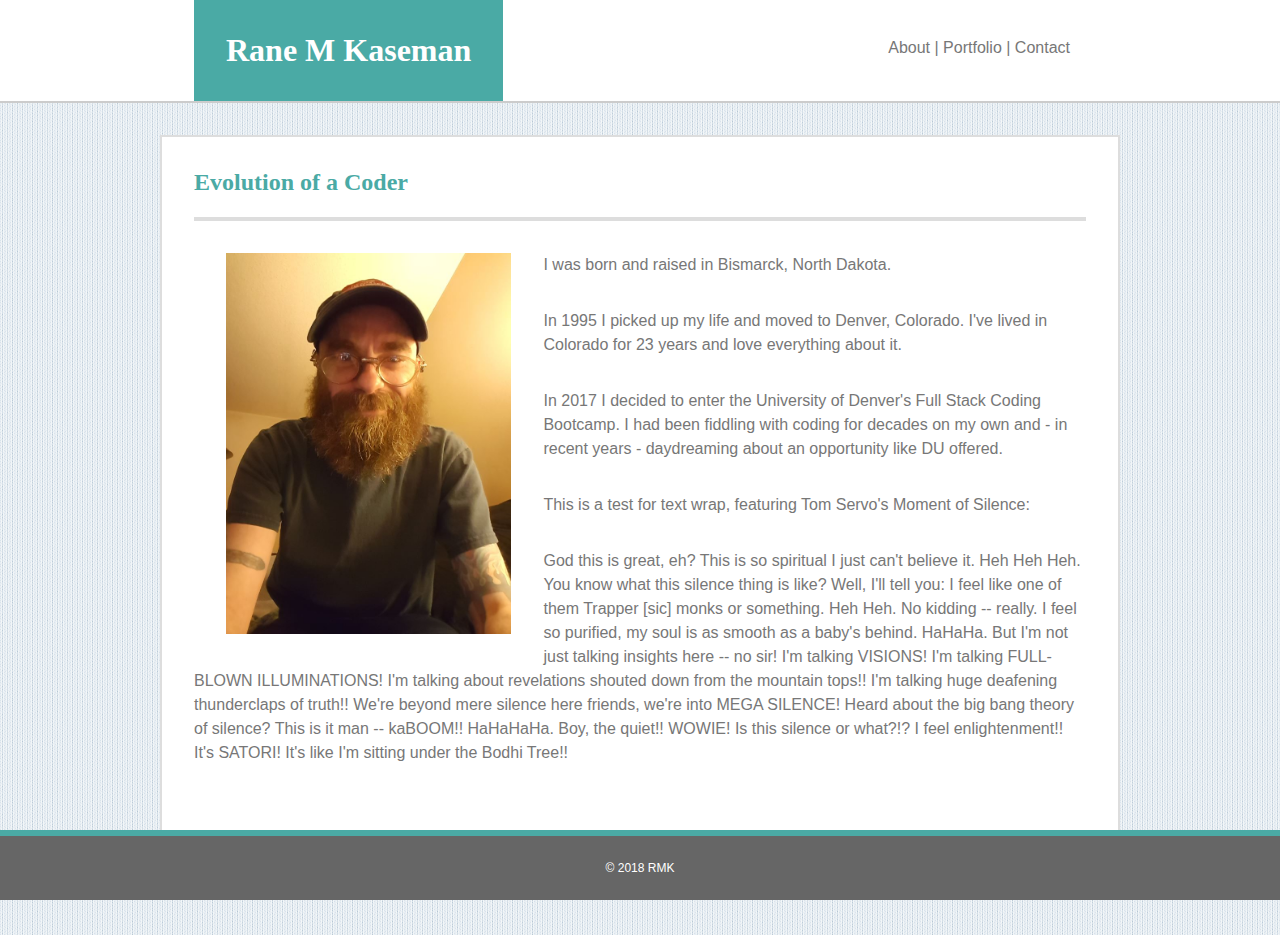
<file: index.html>
<!DOCTYPE html>
<html lang="en-us">

<head>
    <meta charset="UTF-8">
    <meta name="viewport" content="width=device-width, initial-scale=1">
    <title>RMK-Home</title>
    <!-- EMreset.css courtesy of https://meyerweb.com/eric/tools/css/reset/ -->
    <!-- <link rel="stylesheet" type="text/css" href="assets/css/EMreset.css"> -->
    <link rel="stylesheet" type="text/css" href="assets/css/style.css">
</head>

<body>
    <header class="clearfix">
        <div id="divHeader">
            <div class="floatL" id="floatL">
                <h1>Rane M Kaseman</h1>
            </div>
            <div class="floatR" id="floatR">
                <nav>
                    <a href="index.html">About</a>  |  
                    <a href="portfolio.html">Portfolio</a>  |  
                    <a href="contact.html">Contact</a>
                </nav>
            </div>
        </div>
    </header>

    <section>
        <div>
            <h2>Evolution of a Coder</h2>
        </div>
        <div>
            <img class="img" src="assets/images/20170402_013852sR3.jpg" alt="Rane: furry and friendly">
        </div>
        <div id="bio">
            <p>
                I was born and raised in Bismarck, North Dakota.
            </p>
            <p>
                In 1995 I picked up my life and moved to Denver, Colorado. I've lived in Colorado for 23 years and love everything about it.
            </p>
            <p>
                In 2017 I decided to enter the University of Denver's Full Stack Coding Bootcamp. I had been fiddling with coding for decades on my own and - in recent years - daydreaming about an opportunity like DU offered.
            </p>
            <p>
                This is a test for text wrap, featuring <a href="https://www.youtube.com/watch?v=p0x7yWXJl1g" target="_blank">Tom Servo's Moment of Silence:</a>
            </p>
            <p>
                God this is great, eh? This is so spiritual I just can't believe it. Heh Heh Heh. You know what this silence thing is like? Well, I'll tell you: I feel like one of them Trapper [sic] monks or something. Heh Heh. No kidding -- really. I feel so purified, my soul is as smooth as a baby's behind. HaHaHa. But I'm not just talking insights here -- no sir! I'm talking VISIONS! I'm talking FULL-BLOWN ILLUMINATIONS! I'm talking about revelations shouted down from the mountain tops!! I'm talking huge deafening thunderclaps of truth!! We're beyond mere silence here friends, we're into MEGA SILENCE! Heard about the big bang theory of silence? This is it man -- kaBOOM!!  HaHaHaHa. Boy, the quiet!! WOWIE! Is this silence or what?!? I feel enlightenment!! It's SATORI! It's like I'm sitting under the Bodhi Tree!!
            </p>
        </div>
    </section>

    <footer>
        &#169; 2018 RMK
    </footer>

</body>

</html>
</file>
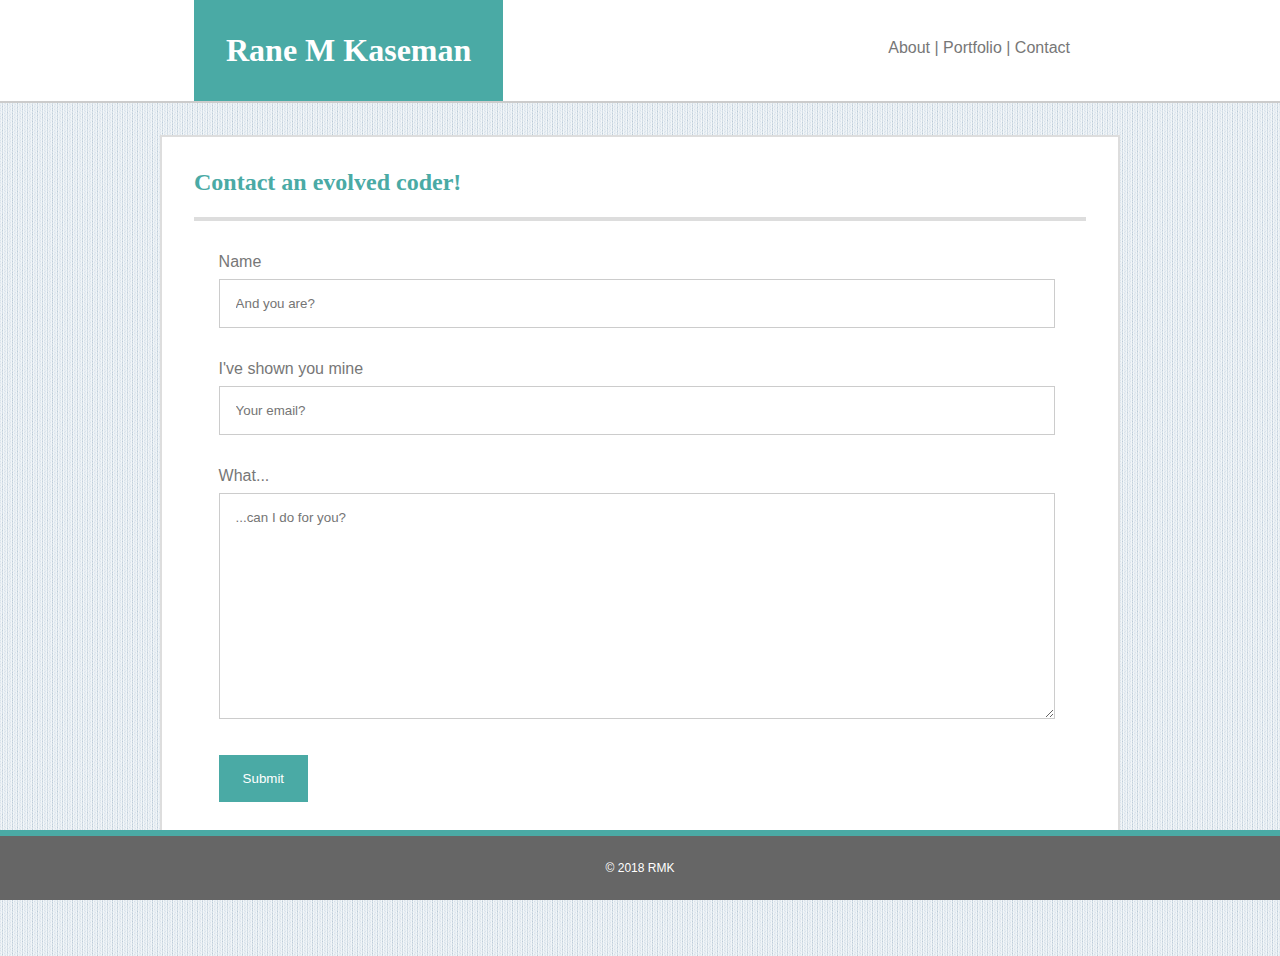
<file: contact.html>
<!DOCTYPE html>
<html lang="en-us">

<head>
    <meta charset="UTF-8">
    <meta name="viewport" content="width=device-width, initial-scale=1">
    <title>RMK-Contact</title>
    <!-- EMreset.css courtesy of https://meyerweb.com/eric/tools/css/reset/ -->
    <!-- <link rel="stylesheet" type="text/css" href="assets/css/EMreset.css"> -->
    <link rel="stylesheet" type="text/css" href="assets/css/style.css">
</head>
            
<body>
    <header class="clearfix">
        <div id="divHeader">
            <div class="floatL" id="floatL">
                <h1>Rane M Kaseman</h1>
            </div>
            <div class="floatR" id="floatR">
                <nav>
                    <a href="index.html">About</a>  |  
                    <a href="portfolio.html">Portfolio</a>  |  
                    <a href="contact.html">Contact</a>
                </nav>
            </div>
        </div>
    </header>

    <section>
        <div>
            <h2>Contact an evolved coder!</h2>
        </div>
        <div class="contact">
            <form action="/action_page.php">
                <label for="name">Name</label>
                <input type="text" id="name" name="name" placeholder="And you are?">

                <label for="email">I've shown you mine</label>
                <input type="text" id="email" name="email" placeholder="Your email?">

                <label for="subject">What...</label>
                <textarea id="subject" name="subject" placeholder="...can I do for you?" style="height: 192px"></textarea>
            
                <input type="submit" value="Submit">
            </form>
        </div>
    </section>

    <footer>
        &#169; 2018 RMK
    </footer>

</body>

</html>
</file>
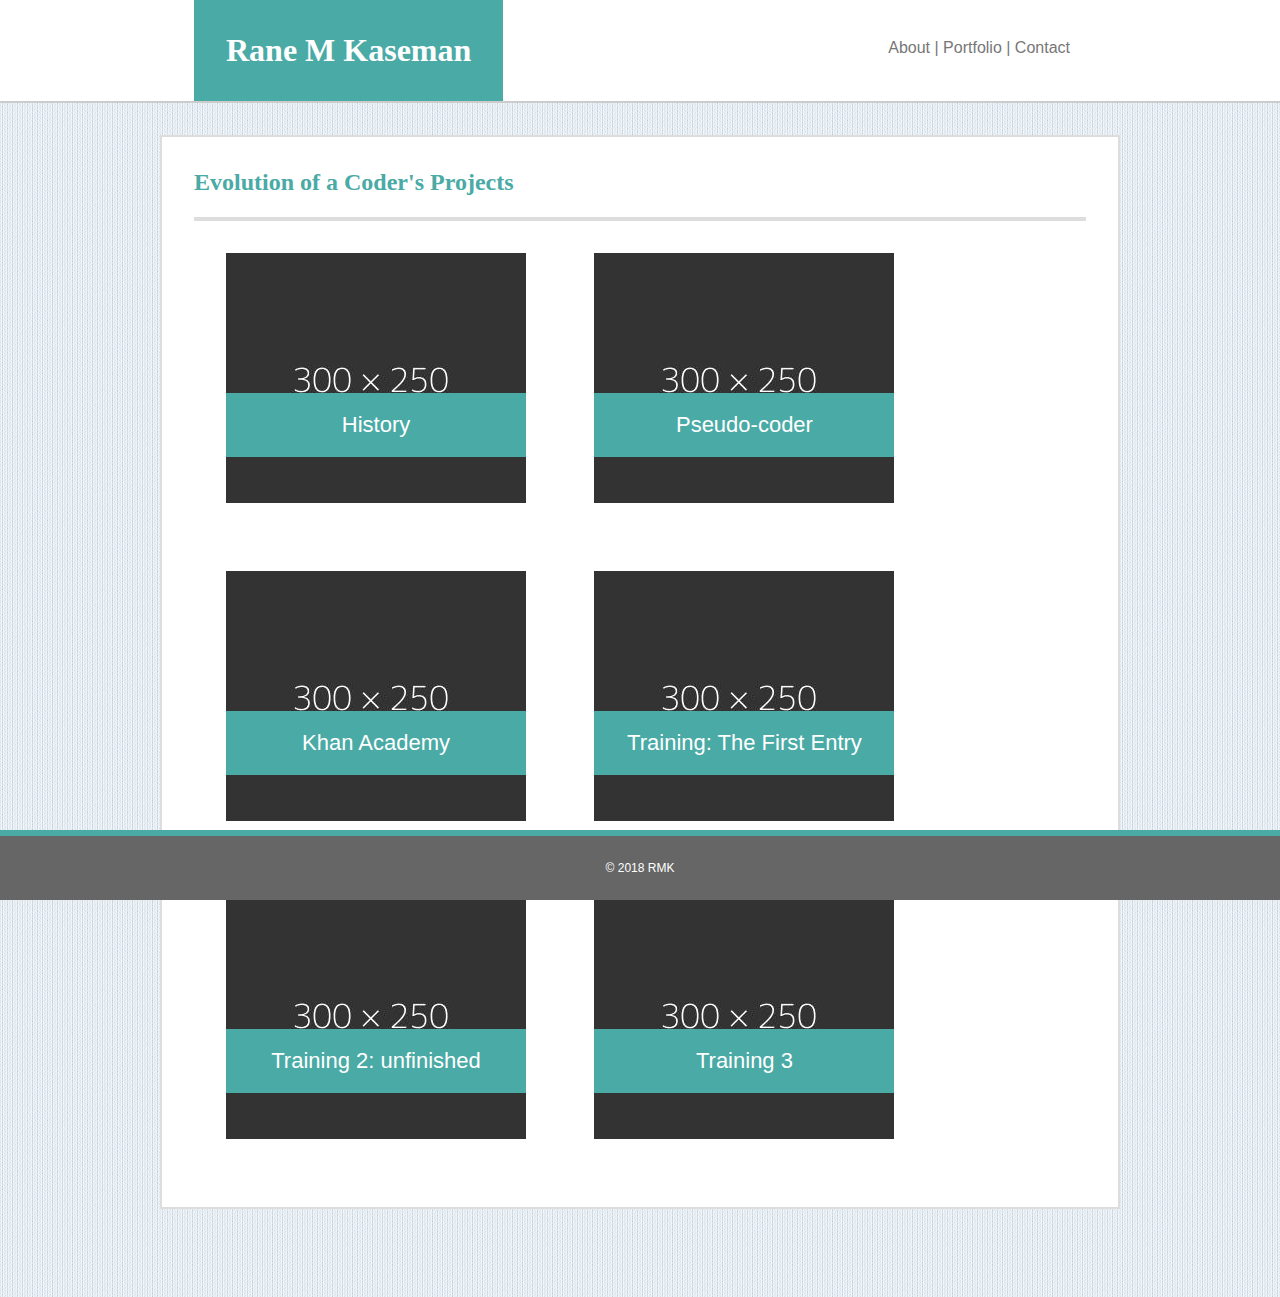
<file: portfolio.html>
<!DOCTYPE html>
<html lang="en-us">

<head>
    <meta charset="UTF-8">
    <meta name="viewport" content="width=device-width, initial-scale=1">
    <title>RMK-Portfolio</title>
    <!-- EMreset.css courtesy of https://meyerweb.com/eric/tools/css/reset/ -->
    <!-- <link rel="stylesheet" type="text/css" href="assets/css/EMreset.css"> -->
    <link rel="stylesheet" type="text/css" href="assets/css/style.css">
</head>
            
<body>
    <header class="clearfix">
        <div id="divHeader">
            <div class="floatL" id="floatL">
                <h1>Rane M Kaseman</h1>
            </div>
            <div class="floatR" id="floatR">
                <nav>
                    <a href="index.html">About</a>  |  
                    <a href="portfolio.html">Portfolio</a>  |  
                    <a href="contact.html">Contact</a>
                </nav>
            </div>
        </div>
    </header>

    <section>
        <div>
            <h2>Evolution of a Coder's Projects</h2>
        </div>
        <div id="mQcenter">
            <div>
                <div class="imgProject">
                    <img src="assets/images/3f-300x250.jpg" alt="Project example 1">
                    <div class="banner">
                        <a href="#" class="label">History</a>
                    </div>
                </div>
                <div class="imgProject">
                    <img src="assets/images/3f-300x250.jpg" alt="Project example 1">
                    <div class="banner">
                        <a href="#" class="label">Pseudo-coder</a>
                    </div>
                </div>
            </div>
            <div>
                <div class="imgProject">
                    <img src="assets/images/3f-300x250.jpg" alt="to Khan Academy.com">
                    <div class="banner">
                        <a href="https://www.khanacademy.org/" class="label" target="_blank">Khan Academy</a>
                    </div>
                </div>
                <div class="imgProject">
                    <img src="assets/images/3f-300x250.jpg" alt="Project for class">
                    <div class="banner">
                        <a href="https://rkaseman.github.io/Unit-4-game/" class="label" target="_blank">Training: The First Entry</a>
                    </div>
                </div>
            </div>
            <div>
                <div class="imgProject">
                    <img src="assets/images/3f-300x250.jpg" alt="Project example 1">
                    <div class="banner">
                        <a href="https://rkaseman.github.io/Trivia-Game/" class="label" target="_blank">Training 2: unfinished</a>
                    </div>
                </div>
                <div class="imgProject">
                    <img src="assets/images/3f-300x250.jpg" alt="Project example 1">
                    <div class="banner">
                        <a href="https://rkaseman.github.io/GIPHY-Page/" class="label" target="_blank">Training 3</a>
                    </div>
                </div>
            </div>
        </div>
    </section>

    <footer>
        &#169; 2018 RMK
    </footer>

</body>

</html>
</file>
<file: assets/css/style.css>
/* global */

* {
    font-family: 'Arial', 'Helvetica Neue', Helvetica, sans-serif;
    background: #ffffff;
    color: #777777;
    margin: auto;
}

html, body {
    width: 100%;
    min-height: 100%;
    background-image: url("../images/blu_stripes.png");
    background-color: lightsteelblue;
}

a {
    text-decoration: none;
}

a:link {
    color: #777777;
}

a:visited {
    color: #777777;
}

a:hover {
    color: #4aaaa5;
}

a:active {
    color: #4aaaa5;
}

header {
    width: 100%;
    border-bottom: 2px solid #cccccc;
}

#divHeader {
    max-width: 892px;
}

p {
    line-height: 24px;
    margin-top: -16px;
    margin-bottom: 16px;
    padding: 16px 0px;
}

.floatL {
    float: left;
}

.floatR {
    float: right;
}

h1 {
    font-family: 'Georgia', Times, Times New Roman, serif;
    background: #4aaaa5;
    color: #ffffff;
    padding: 32px;
}

nav {
    line-height: 32px;
    text-align: right;
    padding: 32px 16px 32px 32px;
}

h2 {
    height: 48px;
    font-family: 'Georgia', Times, Times New Roman, serif;
    color: #4aaaa5;
    border-bottom: 4px solid #dddddd;
}

footer {
    position: fixed;
    left: 0;
    bottom: 0;
    width: 100%;
    border-top: 6px solid #4aaaa5;
    background: #666666;
    color: #ffffff;
    text-align: center;
    font-size: 12px;
    line-height: 64px;
}

/* bio page */

#bio {
    margin: 32px 0px;
}

/* bio pic position */

.img {
    width: 32%;
    height: 32%;
    float: left;
    margin: 32px;
}

section {
    max-width: 892px;
    border: 2px solid #dddddd;
    margin: 32px auto 88px auto;
    padding: 32px;
}

.clearfix::after {
    clear: both;
    content: "";
    display: block;
}

/* portfolio page */

.imgProject {
    display: inline-block;
    position: relative;
    margin: 32px;
}

.banner {
    position: absolute;
    top: 140px;
    width: 100%;
    height: 64px;
    background: #4aaaa5;
    color: #ffffff;
    font-size: 22px;
    line-height: 64px;
    text-align:center;
}

a.label {
    background: #4aaaa5;
    color: #ffffff;

}

/* contact page */

input[type=text], select, textarea {
    resize: vertical;
    width: 100%;
    border: 1px solid #cccccc;
    margin-top: 8px;
    margin-bottom: 32px;
    padding: 16px;
}

input[type=submit] {
    cursor: pointer;
    background-color: #4aaaa5;
    color: #ffffff;
    border: none;
    padding: 16px 24px;
}

input[type=submit]:hover {
    background-color: #777777;
}

.contact {
    width: 90%;
    background-color: #ffffff;
    padding: 32px 48px 32px 8px;
}

@media only screen and (max-width: 980px) {

}

@media only screen and (max-width: 768px) {

    #divHeader {
        width: 90%;
    }

    nav {
        line-height: 32px;
        padding: 32px 32px 32px 32px;
    }

    section {
        max-width: 75%;
    }

    #mQcenter {
        text-align: center;
    }
    
    .img {
        width: 48%;
    }

    .imgProject {
        margin: 32px 138px 32px 138px;
    }

}

@media only screen and (max-width: 640px) {

    #divHeader {
        width: 100%;
        text-align: center;
    }

    nav {
        text-align: center;
        padding: 16px;
    }

    #floatL, #floatR {
        float: none;
    }

    section {
        max-width: 85%;
    }

    #mQcenter {
        text-align: center;
    }

    .img {
        display: block;
        float: none;
        width: 75%;
        margin: 32px auto;
    }

    .imgProject {
        position: relative;
        margin: 32px 122px 32px 122px;
    }

    .banner {
        position: absolute;
        top: 140px;
        width: 100%;
        height: 64px;
        background: #4aaaa5;
        color: #ffffff;
        font-size: 22px;
        line-height: 64px;
        text-align:center;
    }

}
</file>
<file: assets/css/EMreset.css>
/* http://meyerweb.com/eric/tools/css/reset/ 
   v2.0 | 20110126
   License: none (public domain)
*/

html, body, div, span, applet, object, iframe,
h1, h2, h3, h4, h5, h6, p, blockquote, pre,
a, abbr, acronym, address, big, cite, code,
del, dfn, em, img, ins, kbd, q, s, samp,
small, strike, strong, sub, sup, tt, var,
b, u, i, center,
dl, dt, dd, ol, ul, li,
fieldset, form, label, legend,
table, caption, tbody, tfoot, thead, tr, th, td,
article, aside, canvas, details, embed, 
figure, figcaption, footer, header, hgroup, 
menu, nav, output, ruby, section, summary,
time, mark, audio, video {
	margin: 0;
	padding: 0;
	border: 0;
	font-size: 100%;
	font: inherit;
	vertical-align: baseline;
}
/* HTML5 display-role reset for older browsers */
article, aside, details, figcaption, figure, 
footer, header, hgroup, menu, nav, section {
	display: block;
}
body {
	line-height: 1;
}
ol, ul {
	list-style: none;
}
blockquote, q {
	quotes: none;
}
blockquote:before, blockquote:after,
q:before, q:after {
	content: '';
	content: none;
}
table {
	border-collapse: collapse;
	border-spacing: 0;
}
</file>
